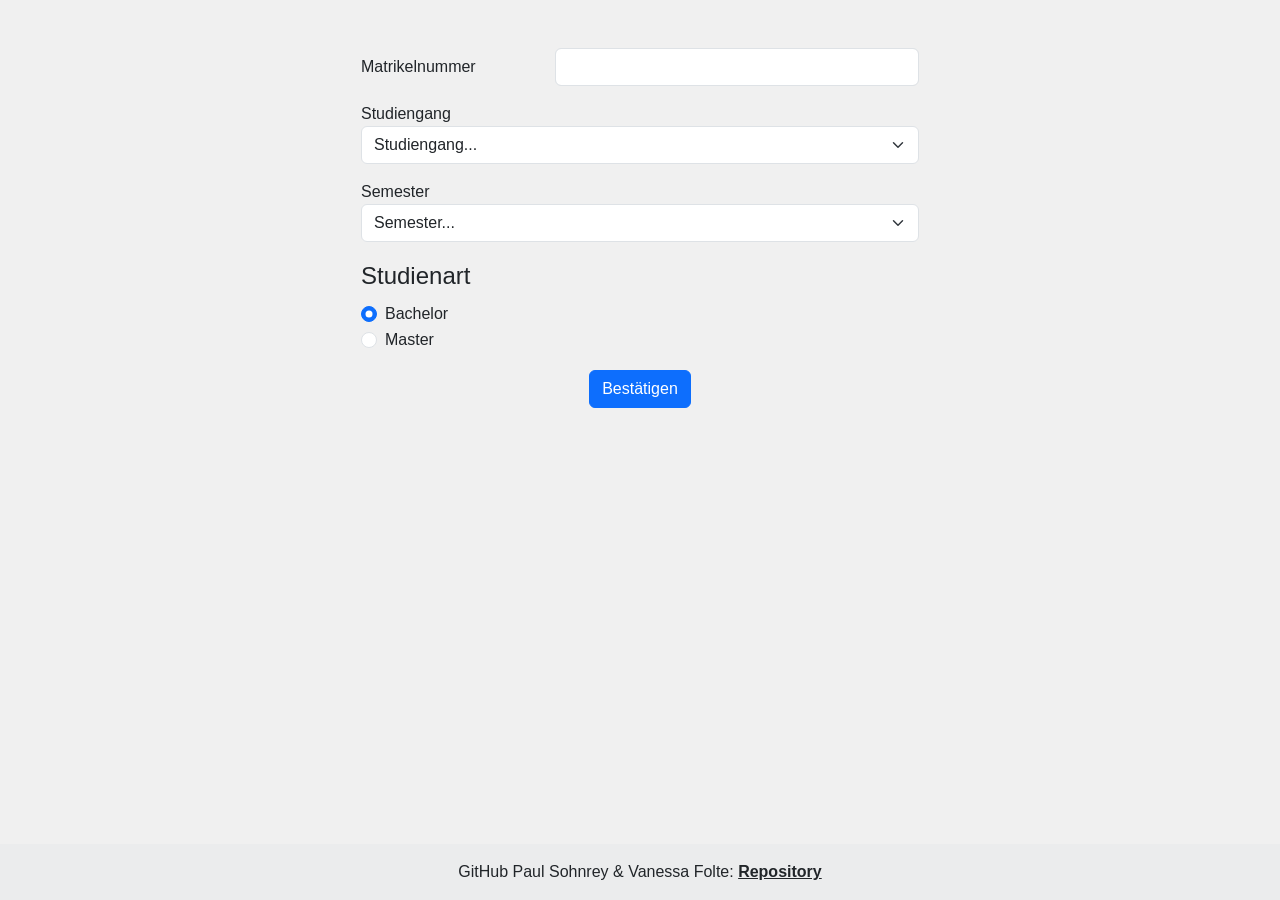
<file: Betriebssysteme-Webcomputing-Semesterabgabe/index.html>
<!DOCTYPE html>
<html lang="de">
  <head>
    <link rel="stylesheet" href="https://cdn.jsdelivr.net/npm/bootstrap@5.0.2/dist/css/bootstrap.min.css" >
    <link rel="stylesheet" href="css/main.css">
    <meta charset="UTF-8">
    <meta name="viewport" content="width=device-width, initial-scale=1.0">
    <title>Modulanzeige</title>
  </head>
  <body>


  <div class="container mt-5">
    <div class="col-md-6 mx-auto">

     <form action="../cgi-bin/projekt.cgi" method="post">

        <div class="row mb-3">
          <label for="Matrikelnummer" class="col-sm-4 col-form-label">
            Matrikelnummer
          </label>

          <div class="col-sm-8">
            <input type="number" class="form-control" id="Matrikelnummer" name="Matrikelnummer">
          </div>
        </div>

        <div class="mb-3">
          <label for="Studiengang">Studiengang</label>

          <select class="form-select" id="Studiengang" name="Studiengang">
            <option selected>Studiengang...</option>
		
            <option value="Applied Computer Science">Applied Computer Science</option>
<option value="Augenoptik">Augenoptik</option>
<option value="Betriebswirtschaftslehre">Betriebswirtschaftslehre</option>
<option value="Elektromobilität">Elektromobilität</option>
<option value="Informatik">Informatik</option>
<option value="Ingenieurinformatik">Ingenieurinformatik</option>
<option value="Ingenieurwissenschaften">Ingenieurwissenschaften</option>
<option value="IT-Sicherheit">IT-Sicherheit</option>
<option value="Maschinenbau">Maschinenbau</option>
<option value="Medieninformatik">Medieninformatik</option>
<option value="Medizininformatik">Medizininformatik</option>
<option value="Wirtschaftsinformatik">Wirtschaftsinformatik</option>
<option value="Wirtschaftsingenieurwesen">Wirtschaftsingenieurwesen</option>
<option value="Digitalisierung und Management">Digitalisierung und Management</option>
<option value="Energieeffizienz technischer Systeme">Energieeffizienz technischer Systeme</option>          
<option value="Interactive Media">Interactive Media</option>
<option value="Mechanical Engineering">Mechanical Engineering</option>
<option value="Photonik">Photonik</option>
<option value="Security Management">Security Management</option>
<option value="Technologie- und Innovationsmanagement und Entrepreneurship">Technologie- und Innovationsmanagement und Entrepreneurship</option>


</select>
        </div>

        <div class="mb-3">
          <label for="Semester">Semester</label>

          <select class="form-select" id="Semester" name="Semester">
            <option selected>Semester...</option>
            <option value="1">1</option>
            <option value="2">2</option>
            <option value="3">3</option>
 	    <option value="4">4</option>
            <option value="5">5</option>
            <option value="6">6</option>  
	</select>
        </div>

        <fieldset class="mb-3">
          <legend>Studienart</legend>

          <div class="form-check">
            <input class="form-check-input"
                   type="radio"
                   name="Studienart"
                   id="Bachelor"
	           value="Bachelor"
                   checked>

            <label class="form-check-label" for="Bachelor">
              Bachelor
            </label>
          </div>

          <div class="form-check">
            <input class="form-check-input"
                   type="radio"
                   name="Studienart"
                   id="Master"
		   value="Master">

            <label class="form-check-label" for="Master">
              Master
            </label>
          </div>
        </fieldset>

        <div class="text-center">
          <button type="submit" class="btn btn-primary">
            Bestätigen
          </button>
        </div>

      </form>

    </div>
  </div>
<footer class="bg-body-tertiary text-center mt-auto">
  <div class="text-center p-3" style="background-color: rgba(0, 0, 0, 0.05);">
   GitHub Paul Sohnrey & Vanessa Folte:
    <a class="text-reset fw-bold" href="https://github.com/RentoxYT/Betriebssysteme-Webcomputing-Semesterabgabe">Repository </a>
  </div>
 </footer>

</body>

</html>
</file>
<file: Betriebssysteme-Webcomputing-Semesterabgabe/css/main.css>
html, body {
   height: 100%;
}

body {
  background-color: #f0f0f0;
  font-family: Arial, sans-serif;

  display: flex;
  flex-direction: column;

  min-height: 100vh;
  margin: 0;
}

h1 {
  color: #333;
  text-align: center;
}

.container {
 flex: 1;
}
</file>
